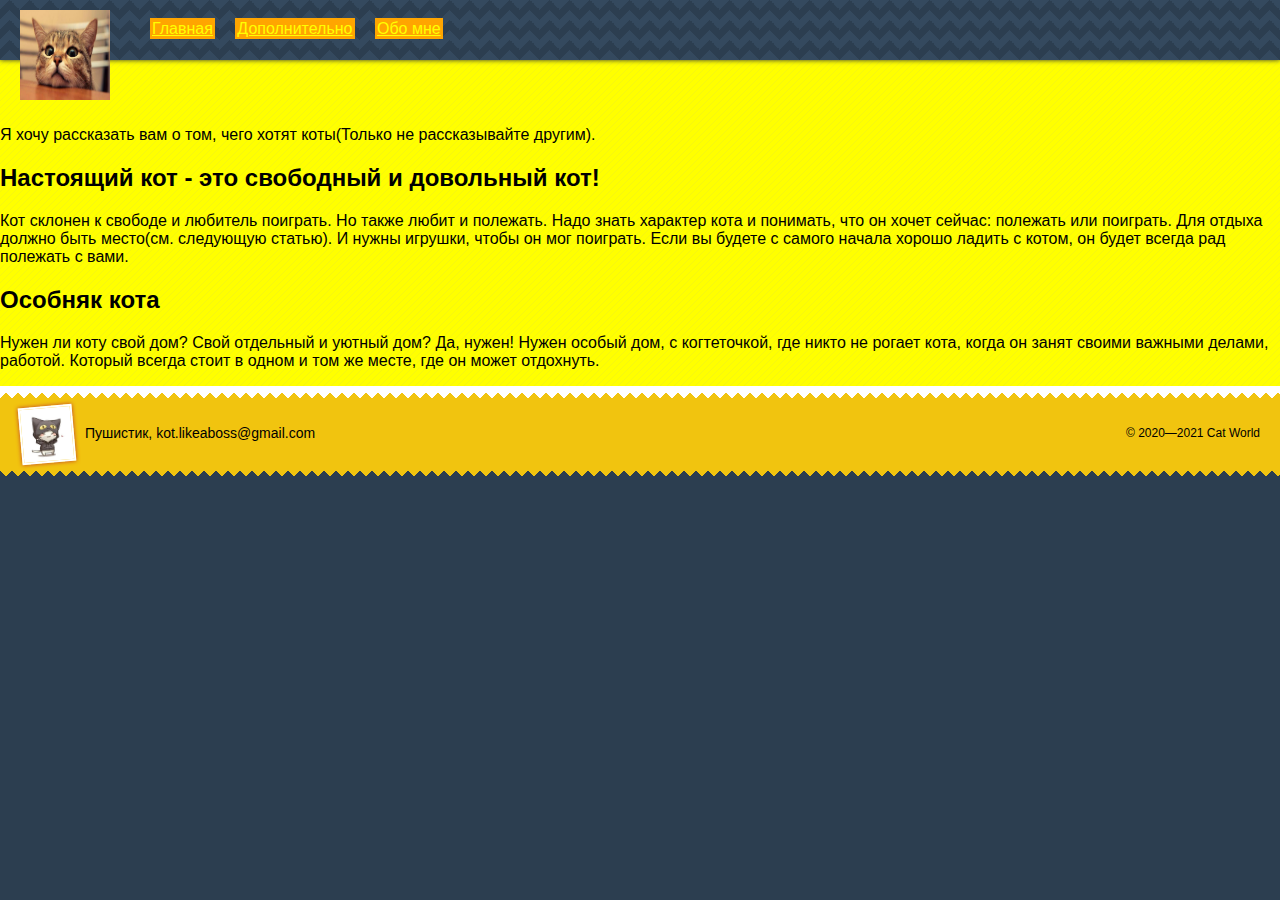
<file: index.html>
﻿<!DOCTYPE html>
<html lang="ru">
  <head>
    <title>Cat World</title>
    <meta charset="utf-8">
    <link rel="stylesheet" href="style.css">
  </head>
  <body>
    <header class="page-header">
      <div class="logo">
        <img src="logo.png" width="90" height="90" alt="Cat World">
      </div>
      <nav class="main-menu">
        <ul>
          <li><a href="index.html">Главная</a></li>
          <li><a href="extra.html">Дополнительно</a></li>
          <li><a href="me.html">Обо мне</a></li>
        </ul>
      </nav>
    </header>
    <main>
      <article class="post">
        <div class="intro">
          <p>Я хочу рассказать вам о том, чего хотят коты(Только не рассказывайте другим).</p>
        </div>
        <div class="content" id="home.html">
          <h2>Настоящий кот - это свободный и довольный кот!</h2>
          <p>Кот склонен к свободе и любитель поиграть. Но также любит и полежать. Надо знать характер кота и понимать, что он хочет сейчас: полежать или поиграть. Для отдыха должно быть место(см. следующую статью). И нужны игрушки, чтобы он мог поиграть. Если вы будете с самого начала хорошо ладить с котом, он будет всегда рад полежать с вами.</p>

          <h2>Особняк кота</h2>
          <p>Нужен ли коту свой дом? Свой отдельный и уютный дом? Да, нужен! Нужен особый дом, с когтеточкой, где никто не рогает кота, когда он занят своими важными делами, работой. Который всегда стоит в одном и том же месте, где он может отдохнуть.</p>
        </div>
      </article>
    </main>
    <footer class="page-footer">
      <div class="info">
        <img src="kot.png" width="50" alt="Пушистик">
        Пушистик, kot.likeaboss@gmail.com
      </div>
      <div class="copyright">
        © 2020—2021 Cat World
      </div>
    </footer>
  </main>
 </body>
</html>
</file>
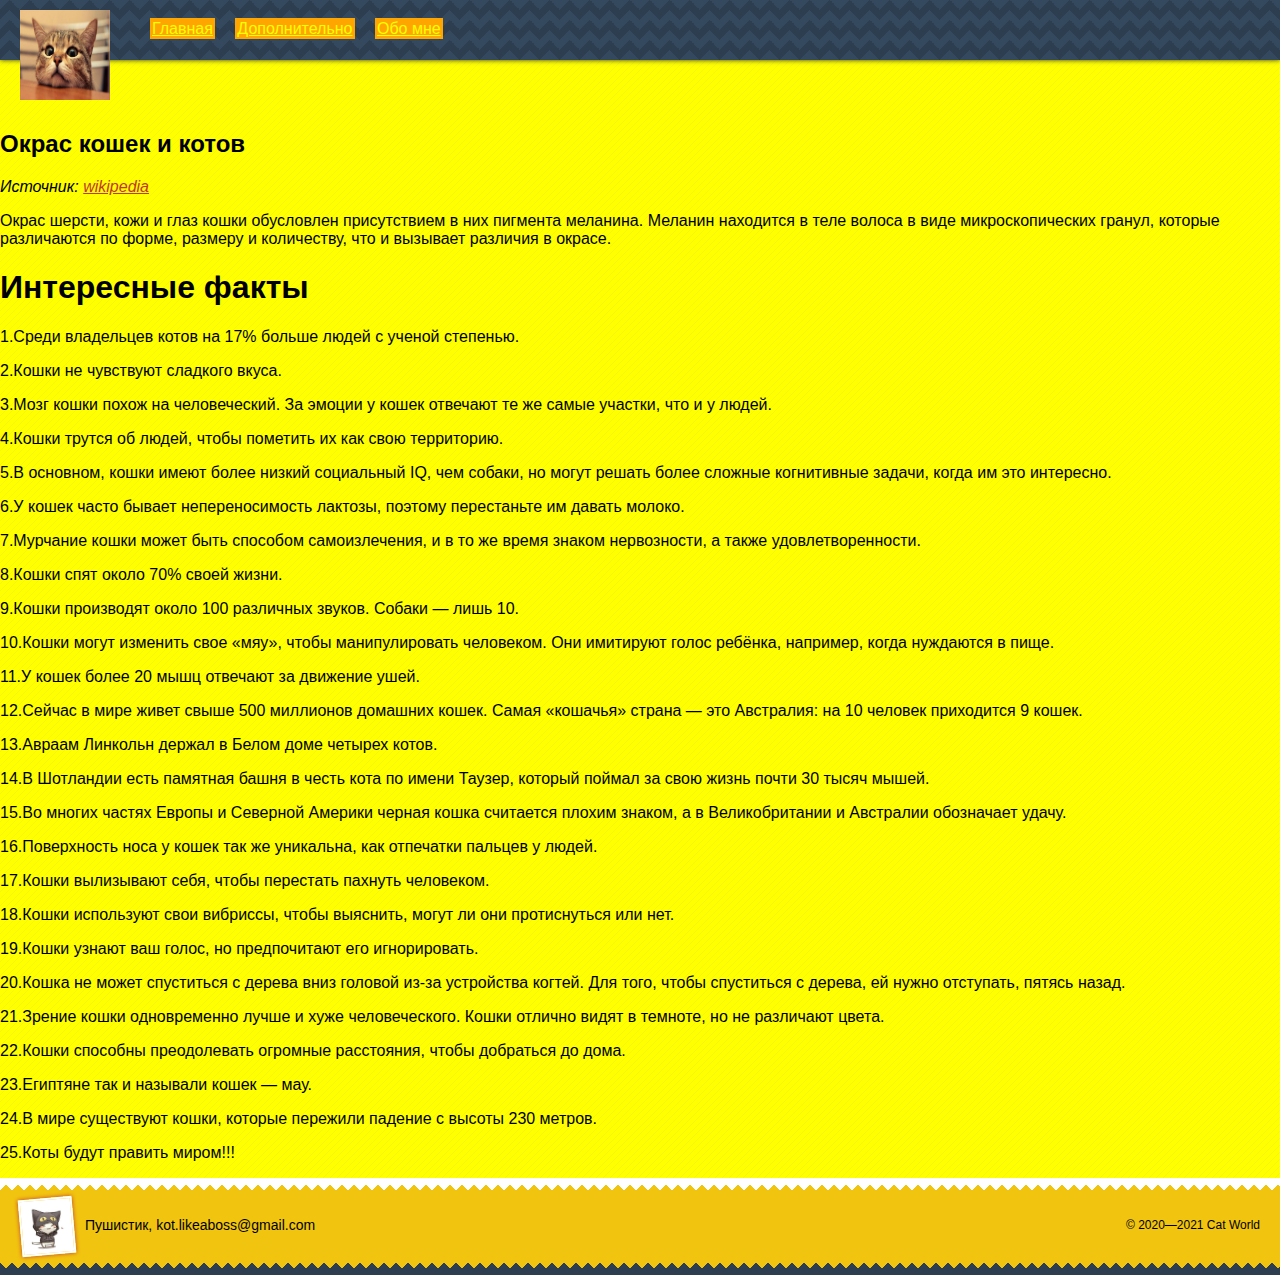
<file: extra.html>
﻿<!DOCTYPE html>
<html lang="ru">
  <head>
    <title>Cat World</title>
    <meta charset="utf-8">
    <link rel="stylesheet" href="style.css">
  </head>
  <body>
    <header class="page-header">
      <div class="logo">
        <img src="logo.png" width="90" height="90" alt="Cat World">
      </div>
      <nav class="main-menu">
        <ul>
          <li><a href="index.html">Главная</a></li>
          <li><a href="extra.html">Дополнительно</a></li>
          <li><a href="me.html">Обо мне</a></li>   
        </ul>
      </nav>
    </header>
   <main>
      <article>
          <div id="extra.html">
            <h2>Окрас кошек и котов</h2>
            <i>Источник: <a target="_blank" href="https://ru.wikipedia.org">wikipedia</a></i>
            <p>Окрас шерсти, кожи и глаз кошки обусловлен присутствием в них пигмента меланина. Меланин находится в теле волоса в виде микроскопических гранул, которые различаются по форме, размеру и количеству, что и вызывает различия в окрасе.</p>
          </div>
          <div>
              <h1>Интересные факты</h1>
              <p>1.Среди владельцев котов на 17% больше людей с ученой степенью.</p>
              <p>2.Кошки не чувствуют сладкого вкуса.</p>
              <p>3.Мозг кошки похож на человеческий. За эмоции у кошек отвечают те же самые участки, что и у людей.</p>
              <p>4.Кошки трутся об людей, чтобы пометить их как свою территорию.</p>
              <p>5.В основном, кошки имеют более низкий социальный IQ, чем собаки, но могут решать более сложные когнитивные задачи, когда им это интересно.</p>
              <p>6.У кошек часто бывает непереносимость лактозы, поэтому перестаньте им давать молоко.</p>
              <p>7.Мурчание кошки может быть способом самоизлечения, и в то же время знаком нервозности, а также удовлетворенности.</p>
              <p>8.Кошки спят около 70% своей жизни.</p>
              <p>9.Кошки производят около 100 различных звуков. Собаки — лишь 10.</p>
              <p>10.Кошки могут изменить свое «мяу», чтобы манипулировать человеком. Они имитируют голос ребёнка, например, когда нуждаются в пище.</p>
              <p>11.У кошек более 20 мышц отвечают за движение ушей.</p>
              <p>12.Сейчас в мире живет свыше 500 миллионов домашних кошек. Самая «кошачья» страна — это Австралия: на 10 человек приходится 9 кошек.</p>
              <p>13.Авраам Линкольн держал в Белом доме четырех котов.</p>
              <p>14.В Шотландии есть памятная башня в честь кота по имени Таузер, который поймал за свою жизнь почти 30 тысяч мышей.</p>
              <p>15.Во многих частях Европы и Северной Америки черная кошка считается плохим знаком, а в Великобритании и Австралии обозначает удачу.</p>
              <p>16.Поверхность носа у кошек так же уникальна, как отпечатки пальцев у людей.</p>
              <p>17.Кошки вылизывают себя, чтобы перестать пахнуть человеком.</p>
              <p>18.Кошки используют свои вибриссы, чтобы выяснить, могут ли они протиснуться или нет.</p>
              <p>19.Кошки узнают ваш голос, но предпочитают его игнорировать.</p>
              <p>20.Кошка не может спуститься с дерева вниз головой из-за устройства когтей. Для того, чтобы спуститься с дерева, ей нужно отступать, пятясь назад.</p>
              <p>21.Зрение кошки одновременно лучше и хуже человеческого. Кошки отлично видят в темноте, но не различают цвета.</p>
              <p>22.Кошки способны преодолевать огромные расстояния, чтобы добраться до дома.</p>
              <p>23.Египтяне так и называли кошек — мау.</p>
              <p>24.В мире существуют кошки, которые пережили падение с высоты 230 метров.</p>
              <p>25.Коты будут править миром!!!</p>
          </div>
      </article>
   <footer class="page-footer">
      <div class="info">
        <img src="kot.png" width="50" alt="Пушистик">
        Пушистик, kot.likeaboss@gmail.com
      </div>
      <div class="copyright">
        © 2020—2021 Cat World
      </div>
   </footer>
  </main>
 </body>
</html>
</file>
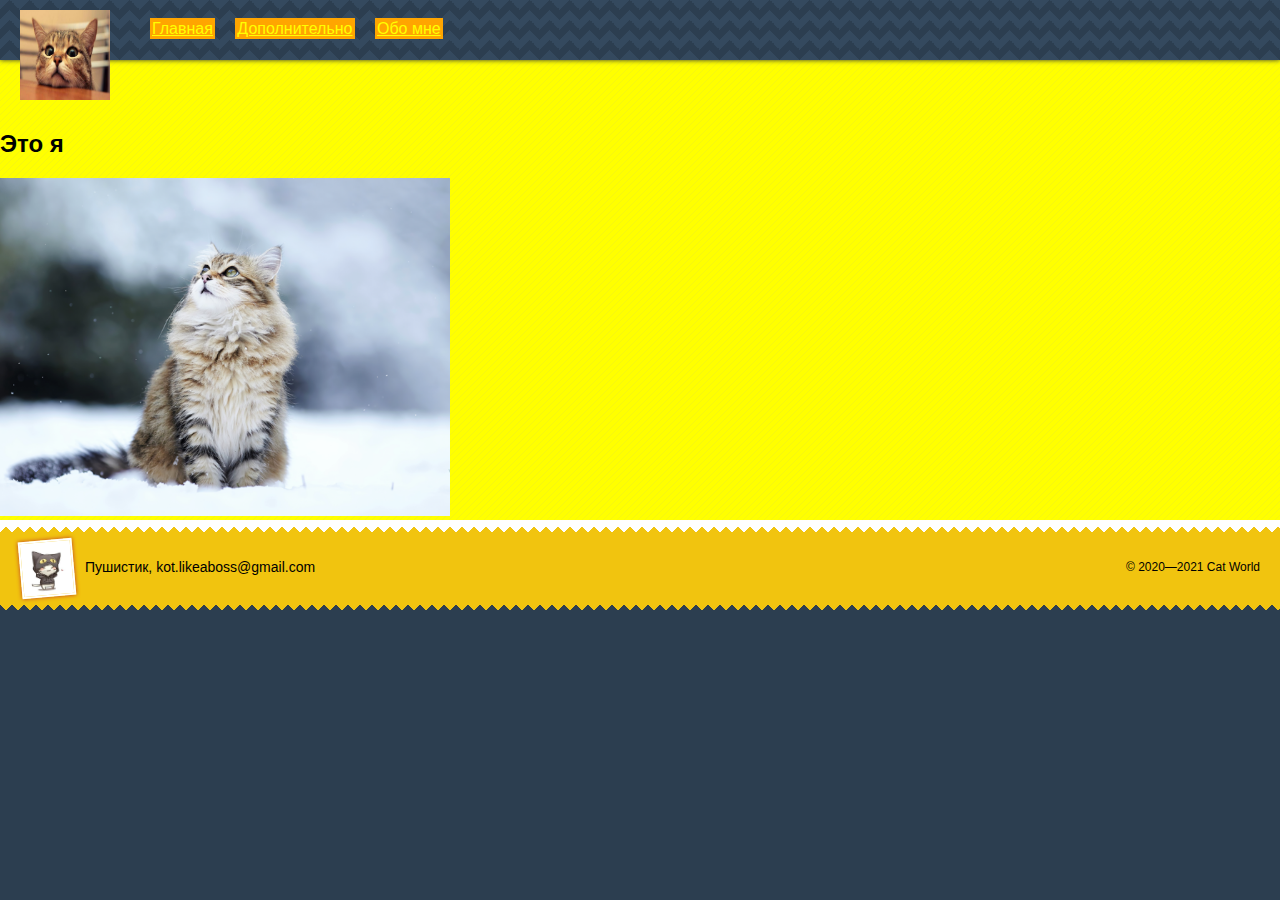
<file: me.html>
﻿<!DOCTYPE html>
<html lang="ru">
  <head>
    <title>Cat World</title>
    <meta charset="utf-8">
    <link rel="stylesheet" href="style.css">
  </head>
  <body>
    <header class="page-header">
      <div class="logo">
        <img src="logo.png" width="90" height="90" alt="Cat World">
      </div>
      <nav class="main-menu">
        <ul>
          <li><a href="index.html">Главная</a></li>
          <li><a href="extra.html">Дополнительно</a></li>
          <li><a href="me.html">Обо мне</a></li>
        </ul>
      </nav>
    </header>
    <main>
      <article>
           <div id="me.html">
               <h2>Это я</h2>
               <img src="pushistik.png" width="450" alt="me">
           </div>
       </article>
    <footer class="page-footer">
      <div class="info">
        <img src="kot.png" width="50" alt="Пушистик">
        Пушистик, kot.likeaboss@gmail.com
      </div>
      <div class="copyright">
        © 2020—2021 Cat World
      </div>
    </footer>
  </main>
 </body>
</html>
</file>
<file: style.css>
html,
body {
  margin: 0;
  padding: 0;
  font-size: 100%;
  font-family: "Arial", "Helvetica Neue", "Helvetica", sans-serif;
  color: white;
  background-color: #2c3e50;
}

body {
}

a:link,
a:visited,
a:hover,
a:active {
  color: #c0392b;
}

/* Шапка */
header.page-header {
  position: relative;
  z-index: 5;
  min-height: 20px;
  padding: 20px;
  color: grey;
  background-image:
    linear-gradient(45deg, #34495e 25%, transparent 25%),
    linear-gradient(-45deg, #34495e 25%, transparent 25%),
    linear-gradient(135deg, #34495e 25%, transparent 25%),
    linear-gradient(-135deg, #34495e 25%, transparent 25%);
  background-position: 10px 0, 10px 0, 0 0, 0 0;
  background-size: 20px 20px;
  box-shadow: 0 0 5px 0 #333333;
}

div.logo {
  position: absolute;
  top: 10px;
  left: 20px;
  width: 90px;
  height: 90px;
  margin: 0;
}

nav.main-menu ul {
  margin: 0;
  margin-left: 130px;
  padding: 0;
  list-style: none;
}

.main-menu li {
  display: inline-block;
  margin-right: 1em;
}

.main-menu a {
  color: yellow;
  background: orange;
  padding: 2px;
}

/* Основное содержание */
main {
  min-height: 200px;
  padding-top: 50px;
  color: black;
  background-color: yellow;
  background-image: url("[data-uri]");
}

main::after,
.slides::after {
  content: "";
  display: table;
  clear: both;
}

article.blog-entry {
  min-height: 100px;
  margin: 0 20px;
  padding: 10px;
  background-color: rgba(241, 196, 15, 0.1);
  border-radius: 5px;
  box-shadow: 0 0 3px #cccccc;
}

.blog-entry::after {
  content: "";
  display: table;
  clear: both;
}

section.idea {
  float: left;
  min-height: 100px;
  padding: 2%;
  background-color: rgba(243, 156, 18, 0.1);
  border-radius: 5px;
}

.idea > p {
  margin: 1em 0;
  font-size: 0.8em;
}

.idea > p:last-child {
  margin: 0;
}

.idea > h1 {
  margin: 0;
  font-size: 0.9em;
}

aside.video-preview {
  float: right;
  width: 46%;
  margin: 0 0 1em 0.5em;
  padding: 0.3em 0.3em 0.65em;
  background-color: #ffffff;
  box-shadow: 0 0 5px 3px rgba(243, 156, 18, 0.2);
}

.video-preview > img {
  width: 100%;
}

section.photos {
  min-height: 50px;
  margin: 20px 0;
  background-color: #f5f5f5;
  box-shadow: 0 0 5px #cccccc;
}

figure.slides {
  margin: 0 20px;
  padding: 10px;
}

.slides > img {
  float: left;
  margin-right: 16px;
}

.slides > img:last-child {
  margin-right: 0;
}

/* Подвал */
footer.page-footer {
  min-height: 50px;
  padding: 20px;
  font-size: 14px;
  color: black;
  background-color: #f1c40f;
  background-image:
    linear-gradient(45deg, transparent 50%, white 50%),
    linear-gradient(-45deg, transparent 50%, white 50%),
    linear-gradient(135deg, transparent 50%, #2c3e50 50%),
    linear-gradient(-135deg, transparent 50%, #2c3e50 50%);
  background-repeat: repeat-x;
  background-position: 0 0, 0 0, 0 100%, 0 100%;
  background-size: 12px 12px;
}

.page-footer::after {
  content: "";
  display: table;
  clear: both;
}

.page-footer .info {
  float: left;
}

.page-footer .info img {
  margin-right: 0.5em;
  vertical-align: middle;
  border: 2px solid white;
  box-shadow: 0 0 4px #c0392b;
  transform: rotate(-5deg);
}

.page-footer .copyright {
  float: right;
  padding-top: 20px;
  font-size: 12px;
}
</file>
